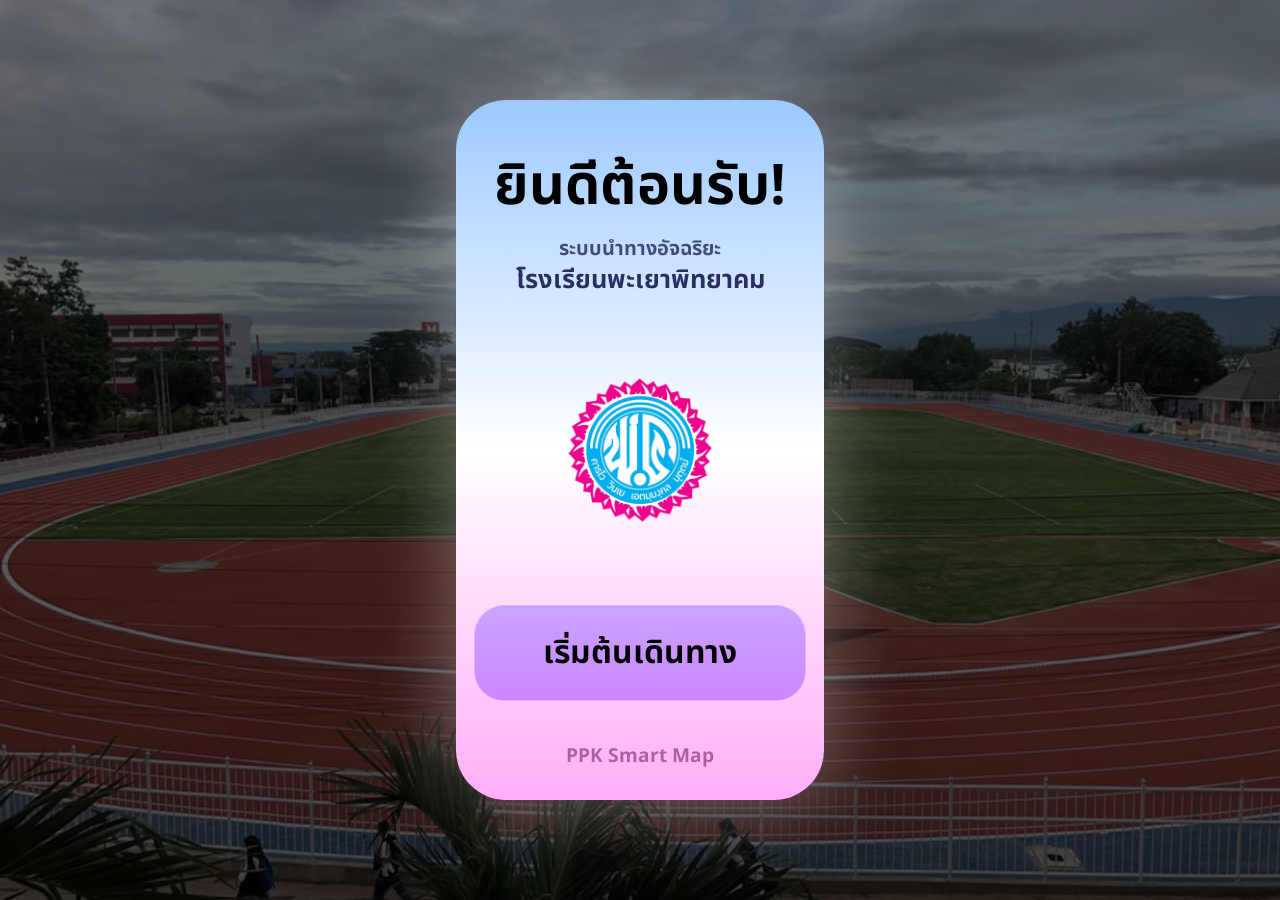
<file: index.html>
<!DOCTYPE html>
<html lang="en">
<head>
    <meta charset="UTF-8">
    <meta name="viewport" content="width=device-width, initial-scale=1.0">
    <title>Welcome!</title>

    <link rel="stylesheet" href="style.css">
</head>
<body>  
    <div class="container">
        <h1>ยินดีต้อนรับ!</h1>
        <h3>ระบบนำทางอัจฉริยะ</h3>
        <h5>โรงเรียนพะเยาพิทยาคม</h5>

        <button onclick="check_location()">เริ่มต้นเดินทาง</button>

        <img src="./PPK_assets/ppk_logo.png" alt="">

        <h4>PPK Smart Map</h4>

        <div id="circle1"></div>
        <div id="circle2"></div>
    </div>

    <script src="script.js?v=1.1"></script>
    <script src="rotate_warning.js"></script>
</body>
</html>
</file>
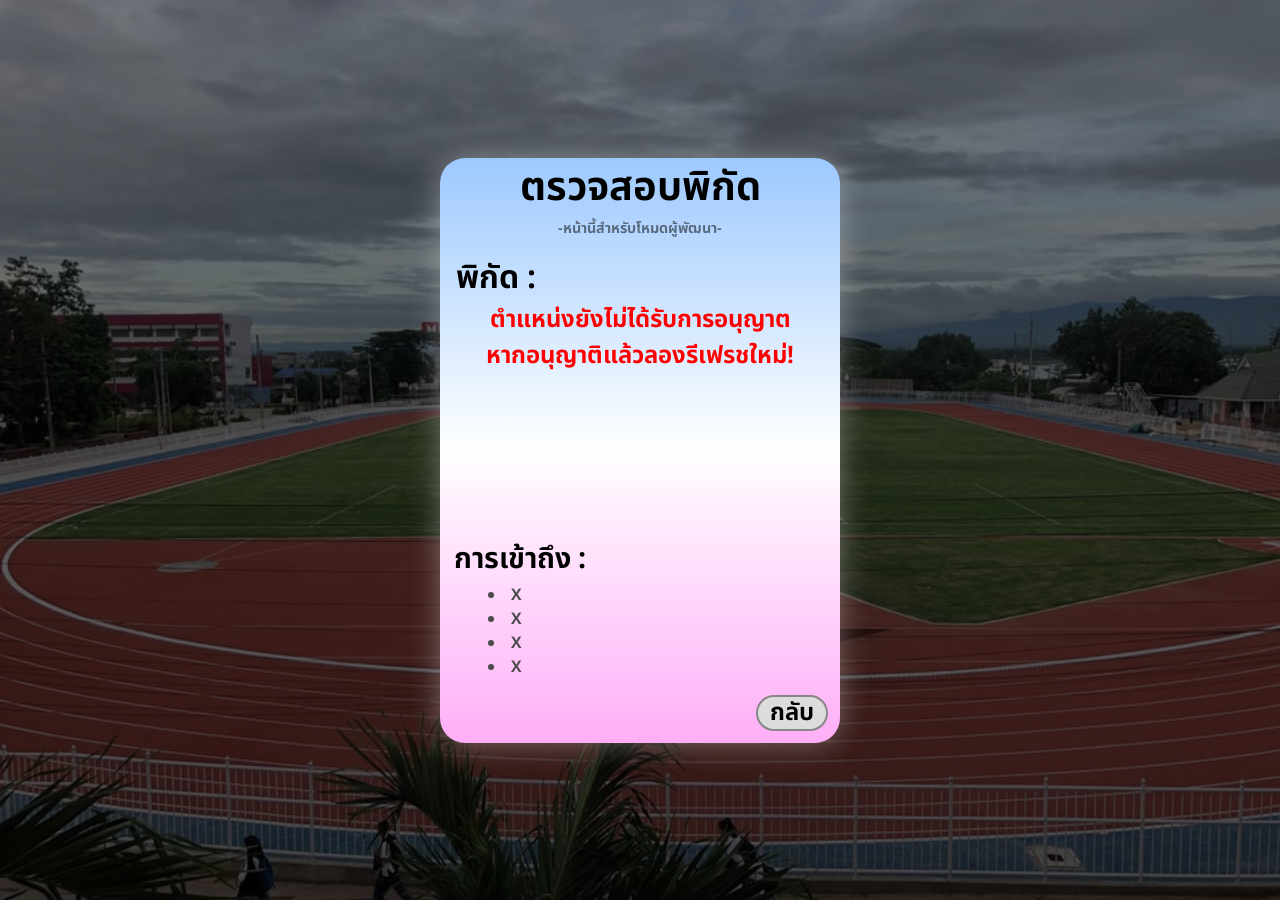
<file: PPK_web/Debug/index.html>
<!DOCTYPE html>
<html lang="en">
<head>
    <meta charset="UTF-8">
    <meta name="viewport" content="width=device-width, initial-scale=1.0">
    <title>Debug</title>

    <link rel="stylesheet" href="style.css">
</head>
<body>
    <div class="container">

        <h1>ตรวจสอบพิกัด</h1>
        <h4>-หน้านี้สำหรับโหมดผู้พัฒนา-</h4>
        
        <button id="back" onclick="window.history.back()">กลับ</button>

        <h2>พิกัด :</h2>
        <div class="LL">
            <h3 id="LAT">---</h3>
            <h3 id="LON">---</h3>
            <p id="more"></p>
        </div>
        <h3 id="H3">การเข้าถึง :</h3>
        <div class="OO">
            <li id="minlat">---</li>
            <li id="minlon">---</li>
            <li id="maxlat">---</li>
            <li id="maxlon">---</li>
        </div>
    </div>

    <script src="../../PPK_web/Map/script.js"></script>

    <script src="script.js"></script>
    <script src="../../script.js?v=1.1"></script>
    <script src="../../rotate_warning.js"></script>
    
</body>
</html>
</file>
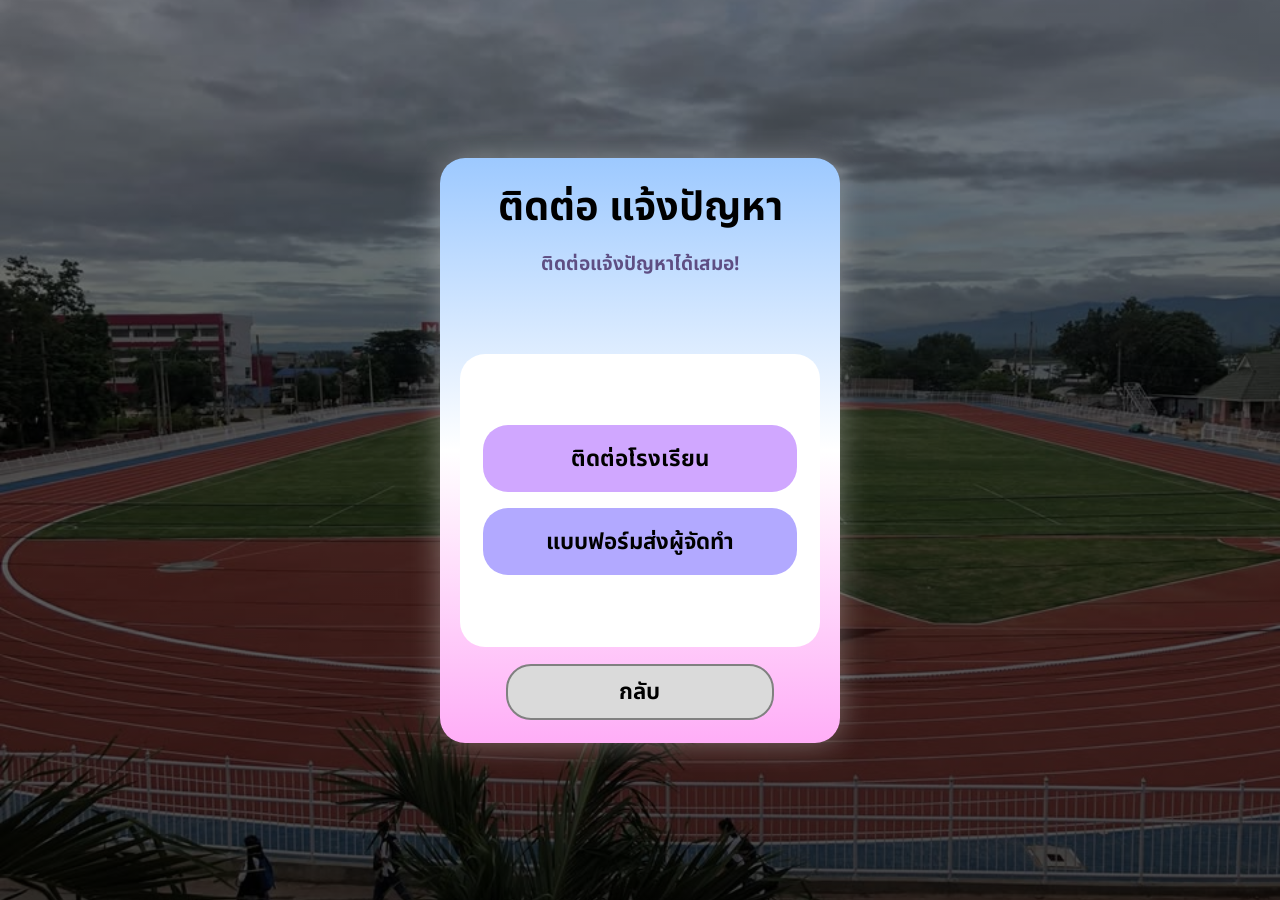
<file: PPK_web/Help/index.html>
<!DOCTYPE html>
<html lang="en">
<head>
    <meta charset="UTF-8">
    <meta name="viewport" content="width=device-width, initial-scale=1.0">
    <title>Help</title>

    <link rel="stylesheet" href="style.css">
</head>
<body>

    <div class="container">

        <h1>ติดต่อ แจ้งปัญหา</h1>
        <h3>ติดต่อแจ้งปัญหาได้เสมอ!</h3>


        <div class="frame">
            <button id="one" onclick="sc()">ติดต่อโรงเรียน</button>
            <button id="two" onclick="bug()">แบบฟอร์มส่งผู้จัดทำ</button>
        </div>

        <button id="three" onclick="goback()">กลับ</button>

    </div>

    <script src="../../script.js?v=1.1"></script>
    <script src="../../rotate_warning.js"></script>
</body>
</html>
</file>
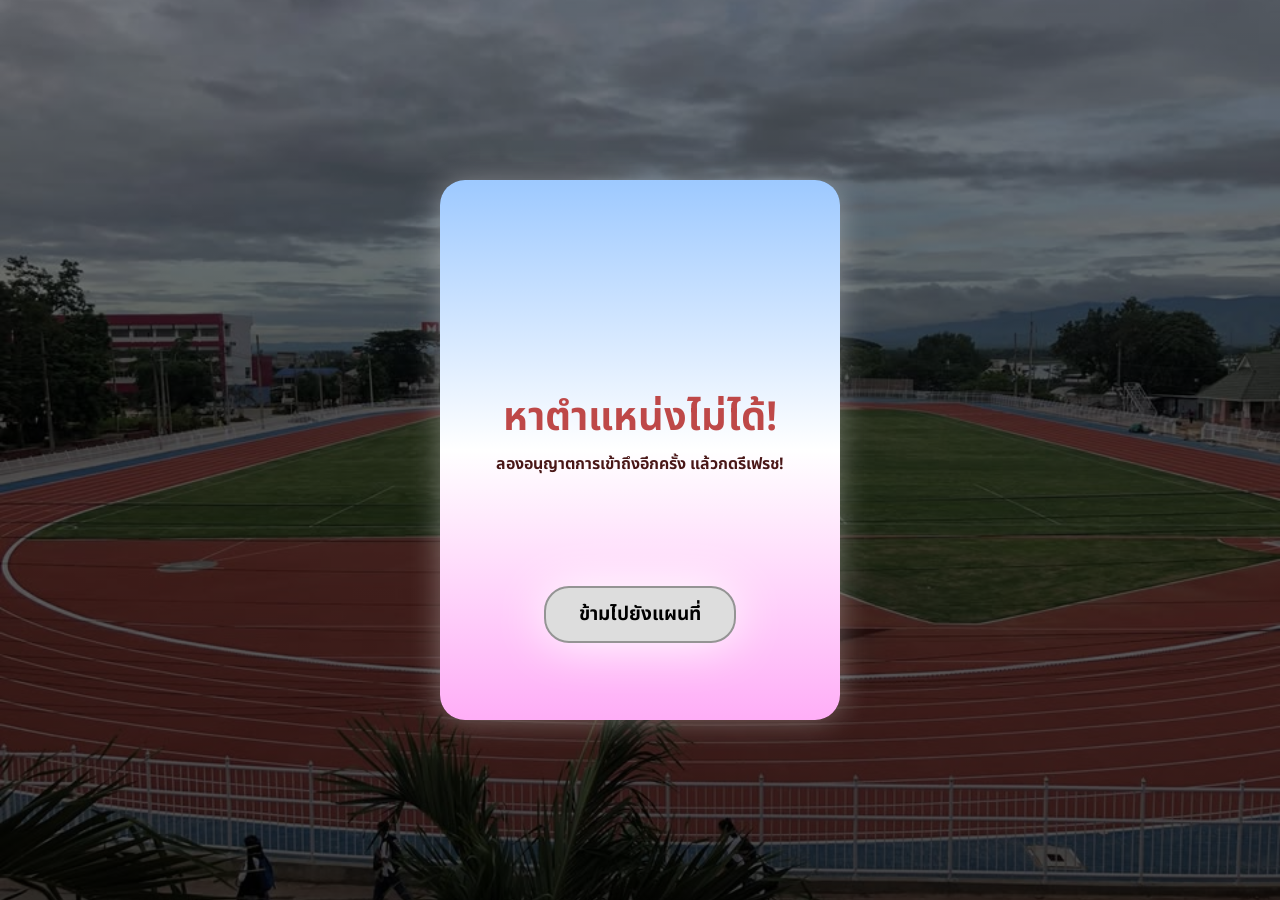
<file: PPK_web/Progess/index.html>
<!DOCTYPE html>
<html lang="en">
<head>
    <meta charset="UTF-8">
    <meta name="viewport" content="width=device-width, initial-scale=1.0">
    <title>Loading...</title>
    <link rel="stylesheet" href="style.css">
</head>
<body>
    <div class="container">

        <h1 class="text1">กำลังโหลด</h1>
        <h3 class="text2">เรากำลังขออนุญาตการเข้าถึงตำแหน่งที่ตั้ง...</h3>

    </div>

    <script src="script.js?v=1.1"></script>
    <script src="../../script.js?v=1.1"></script>
</body>
</html>
</file>
<file: style.css>
@import url('https://fonts.googleapis.com/css2?family=Noto+Sans+Thai:wght@100..900&display=swap');

* {
    font-family: "Noto Sans Thai", sans-serif;
    font-weight: 670;
    box-sizing: border-box;
}

/* background: linear-gradient(180deg, #63a9ff,#ffffff, #ff71f1) ; */

body {
    display: flex;
    justify-content: center;
    align-items: center;

    background-image:
        linear-gradient(rgba(0,0,0,0.5),rgba(0,0,0,0.7)),
        url(PPK_assets/ppk.jpg);

    background-size: cover;
    background-position: center;
    background-repeat: no-repeat;

    height: 100dvh;

    margin: 0;
    padding: 0;

    position: relative;
}

.container {
    display: flex;

    width: clamp(20em, 90%, 23em);
    height: clamp(500px, 90%, 700px);

    background: linear-gradient(
        180deg, #9dc9ff,#ffffff, #ffaef7
    );

    border-radius: 50px;

    align-items: center;
    justify-content: center;

    position: relative;

    overflow: hidden;

    z-index: 1;

    box-shadow: 0 0 80px rgba(255,255,255,0.35);
    color: black;
}

.container h1 {
    font-size: 3.5rem;
    position: absolute;

    top: 0.8em;

    padding: 0;
    margin: 0;
}

.container h3 {
    font-size: 1.25rem;
    
    position:  absolute;

    top: 6.7em;

    padding: 0;
    margin: 0;

    color: rgba(0, 0, 56,0.67);
}

.container h5 {
    font-size: 1.6rem;
    
    position:  absolute;

    top: 6.3em;

    padding: 0;
    margin: 0;

    color: rgba(0, 0, 56,0.8);
}

/*

#circle1 {
    display: flex;
    width: 25em;
    height: 25em;

    border-radius: 50%;

    background-color: #b3d5ff;
    filter: blur(10px);

    z-index: -10;

    position: relative;
    bottom: 20em;

    margin: 0;
    padding: 0;
}

#circle2 {
    display: flex;
    width: 30em;
    height: 30em;

    border-radius: 50%;

    background-color: #fac5ff;
    filter: blur(10px);

    z-index: -2;

    position: absolute;
    top: 25em;
}

*/

.container img {
    display: flex;

    width: 42%;
    height: auto;

    margin: 0;
    padding: 0;
}

.container button {
    display: flex;
    align-items: center;
    justify-content: center;

    width: clamp(9em, 90%, 15em);
    height: 3em;

    position: absolute;

    color: black;
    font-size: 2rem;

    border-radius: 30px;

    background: linear-gradient(
        180deg,
        rgba(173, 138, 255, 0.67),
        rgba(180, 100, 255, 0.67)
    );
    border: 1px solid rgba(255,255,255,0.3);

    transition: 0.2s;

    position: absolute;
    bottom: 3.1em;
}

.container button:hover {
    cursor: pointer;
    transform: scale(1.05);

    background: linear-gradient(
        180deg,
        rgba(202, 180, 255, 0.67),
        rgba(201, 143, 255, 0.67)
    );
}

.container h4 {
    font-size: 1.2rem;
    color: #a860a1;
    position: absolute;
    bottom: 1.5em;
    margin: 0;
    padding: 0;
}
</file>
<file: PPK_web/Debug/style.css>
@import url('https://fonts.googleapis.com/css2?family=Noto+Sans+Thai:wght@100..900&display=swap');

* {
    font-family: "Noto Sans Thai", sans-serif;
    font-weight: 670;
}

body {
    display: flex;
    justify-content: center;
    align-items: center;

    background-image:
        linear-gradient(rgba(0,0,0,0.5),rgba(0,0,0,0.7)),
        url(../../PPK_assets/ppk.jpg);

    background-size: cover;
    background-position: center;
    background-repeat: no-repeat;

    height: 100vh;

    margin: 0;
    padding: 0;

    position: relative;
}

.container {
    display: flex;

    width: 25em;
    height: 65%;

    background: linear-gradient(
        180deg, #9dc9ff,#ffffff, #ffaef7
    );

    border-radius: 25px;

    align-items: center;
    justify-content: start;
    flex-direction: column;

    position: relative;

    overflow: hidden;

    z-index: 1;

    box-shadow: 0 0 30px rgba(255,255,255,0.35);
    color: black;

    transition: 0.2s;
}

.container h1 {
    margin: 0;
    font-size: 2.5rem;
}


.container h4 {
    margin: 0;
    font-size: 0.9rem;
    opacity: 0.5;
}

.container h2 {
    display: flex;
    margin: 0;
    font-size: 2rem;
    
    position: absolute;
    left: 0.5em;
    top: 3em;
}

#back {
    display: flex;
    justify-content: center;
    align-items: center;

    width: 3em;
    height: 1.5em;

    background-color: rgb(220, 220, 220);
    color: black;
    border: 2px solid rgb(135, 135, 135);

    border-radius: 20px;

    font-size: 1.5rem;

    position: absolute;
    bottom: 0.5em;
    right: 0.5em;
}

.LL {
    display: flex;
    justify-content: center;
    align-items: center;

    
    flex-direction: column;

    margin: 0;

    position: absolute;
    top: 9em;
}

.LL h3{
    color: darkblue;
    margin: 0;
    font-size: 1.5rem;
}

.LL p {
    margin: 0;
    opacity: 0.5;
    font-size: 0.8rem;
}

#H3 {
    display: flex;
    margin: 0;
    font-size: 1.8rem;
    
    position: absolute;
    bottom: 5.6em;
    left: 0.5em;
}

.OO {
    display: flex;
    justify-content: center;
    align-items: center;

    
    flex-direction: column;

    margin: 0;

    position: absolute;
    bottom: 4em;
    left: 3em;
}

.OO li {
    color: rgb(75, 75, 75);
}
</file>
<file: PPK_web/Help/style.css>
@import url('https://fonts.googleapis.com/css2?family=Noto+Sans+Thai:wght@100..900&display=swap');

* {
    font-family: "Noto Sans Thai", sans-serif;
    font-weight: 670;
    box-sizing: border-box;
}

body {
    display: flex;
    justify-content: center;
    align-items: center;

    background-image:
        linear-gradient(rgba(0,0,0,0.5),rgba(0,0,0,0.7)),
        url(../../PPK_assets/ppk.jpg);

    background-size: cover;
    background-position: center;
    background-repeat: no-repeat;

    height: 100dvh;

    margin: 0;
    padding: 0;

    position: relative;
}

.container {
    display: flex;

    width: 25em;
    height: 65%;

    background: linear-gradient(
        180deg, #9dc9ff,#ffffff, #ffaef7
    );

    border-radius: 25px;

    align-items: center;
    justify-content: center;
    flex-direction: column;

    position: relative;

    overflow: hidden;

    z-index: 1;

    box-shadow: 0 0 30px rgba(255,255,255,0.35);
    color: black;

    transition: 0.2s;
}

.container h1 {
    font-size: 2.5rem;

    padding: 0;
    margin: 0;

    position: absolute;
    top: 0.5em;
}

.container h3 {
    font-size: 1.2rem;

    padding: 0;
    margin: 0;

    position: absolute;
    top: 4.8em;

    color: rgb(94, 78, 131);
}

.frame   {
    display: flex;
    align-items: center;
    justify-content: center;
    flex-direction: column;

    width: 90%;
    height: 50%;

    background: rgba(255, 255, 255, 1);
    z-index: -1;

    position: absolute;
    bottom: 6em;

    gap: 1em;

    border-radius: 25px;

    color: black;
}

.frame button {
    display: flex;
    align-items: center;
    justify-content: center;

    width: 14em;

    height: 3em;

    font-size: 1.4rem;

    border: none;
    border-radius: 25px;

    transition: 0.2s;

    color: black;
}

#one {
    background-color: rgb(208, 167, 255);
}

#two {
    background-color: rgb(178, 169, 255);
}

.frame button:hover {
    transform: scale(1.05);
}

.frame button:active {
    transform: scale(0.98);
}

#three {
    display: flex;
    align-items: center;
    justify-content: center;

    width: 12em;

    height: 2.5em;

    font-size: 1.4rem;

    border: none;
    border-radius: 25px;

    transition: 0.2s;

    position: absolute;
    bottom: 1em;

    color: black;
    background-color: rgb(218, 218, 218);

    border: 2.2px solid gray;
}

#three:hover {
    transform: scale(1.05);
}

#three:active {
    transform: scale(0.98);
}
</file>
<file: PPK_web/Progess/style.css>
@import url('https://fonts.googleapis.com/css2?family=Noto+Sans+Thai:wght@100..900&display=swap');

* {
    font-family: "Noto Sans Thai", sans-serif;
    font-weight: 670;
    box-sizing: border-box;
}

body {
    display: flex;
    justify-content: center;
    align-items: center;

    background-image:
        linear-gradient(rgba(0,0,0,0.5),rgba(0,0,0,0.7)),
        url(../../PPK_assets/ppk.jpg);

    background-size: cover;
    background-position: center;
    background-repeat: no-repeat;

    height: 100dvh;

    margin: 0;
    padding: 0;

    position: relative;
}

.container {
    display: flex;

    width: clamp(19em, 95%, 25em);
    height: 60%;

    background: linear-gradient(
        180deg, #9dc9ff,#ffffff, #ffaef7
    );

    border-radius: 25px;

    align-items: center;
    justify-content: center;
    flex-direction: column;

    position: relative;

    overflow: hidden;

    z-index: 1;

    box-shadow: 0 0 30px rgba(255,255,255,0.35);
    color: black;

    transition: 0.2s;
}

.container h1 {
    font-size: 2.5rem;

    padding: 0;
    margin: 0;

    position: relative;
    bottom: 0.5em;
}

.container h3 {
    font-size: 1rem;

    padding: 0;
    margin: 0;

    position: relative;
    bottom: 1em;

    color: rgb(173, 120, 19);
}

.skip {
    display: flex;
    align-items: center;
    justify-content: center;

    width: 10em;
    height: 3em;

    font-size: 1.2rem;

    color: black;

    position: absolute;
    bottom: 4em;
    border: 2px solid rgb(148, 148, 148);

    border-radius: 25px;

    background-color: rgb(221, 221, 221);
    box-shadow: 0 0 50px rgb(255, 255, 255);

    transition: 0.2s;
}

.skip:hover {
    cursor: pointer;
    transform: scale(1.05);

    background: #ffffff;
}
</file>
